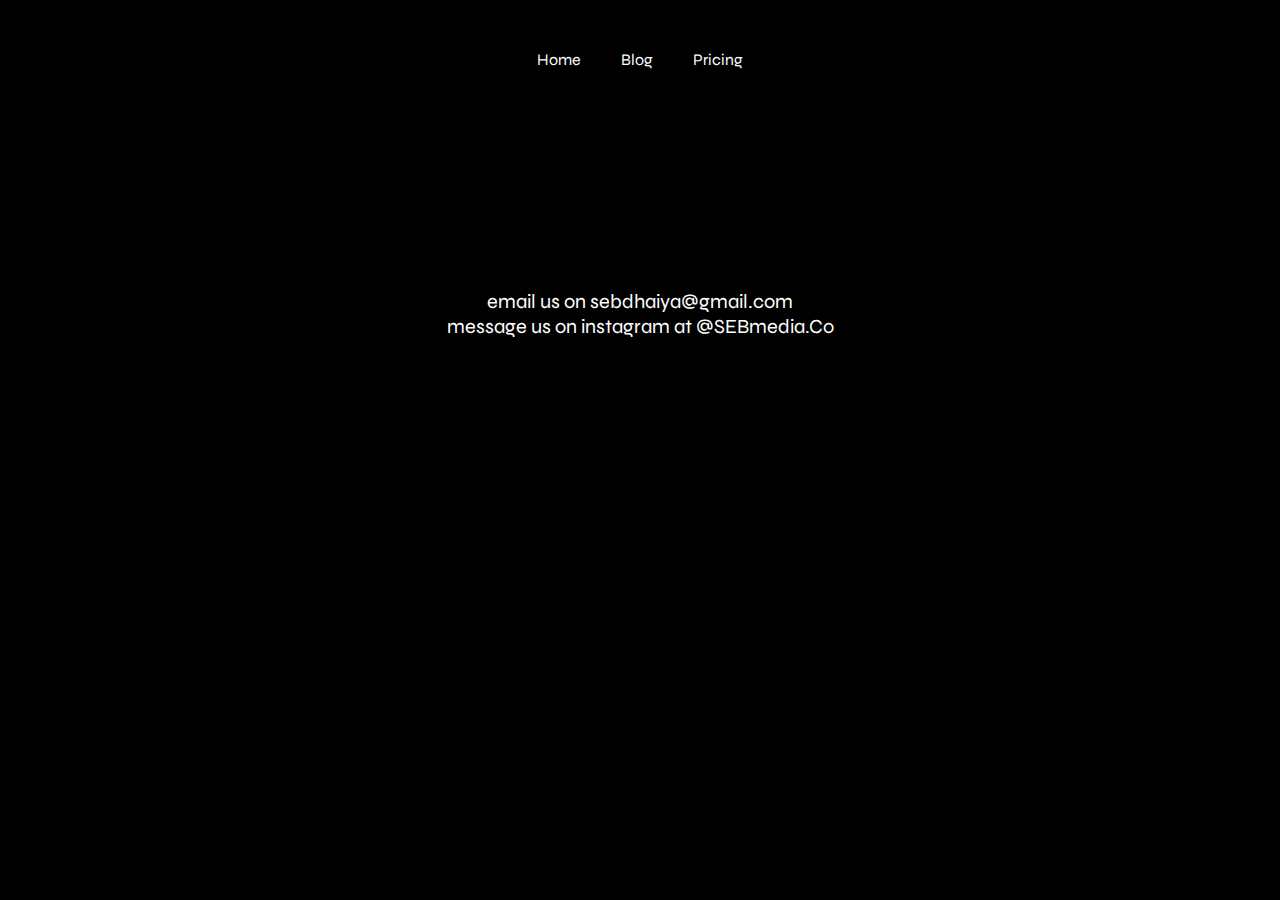
<file: contact.html>
<!DOCTYPE html>
<html lang="en">
<head>
    <meta charset="UTF-8">
    <meta name="viewport" content="width=device-width, initial-scale=1.0">
    <title>Contact</title>
    <link href="https://fonts.googleapis.com/css2?family=Syne:wght@800&display=swap" rel="stylesheet">
    <style>
        *{
            font-family: 'Syne', sans-serif;
            padding: 0;
            margin: 0;
            text-decoration: none;
            color: white;
            background-color: black;
        }

#email{
    text-align: center;
    margin-top: 200px;
    font-size: 20px;
}
#ig {
    justify-content: center;
    text-align: center;
display: flex;
    font-size: 20px;

}
.nav{
    font-family: 'Syne', sans-serif;
   margin: 30px 0px 0px ;
    
    display: flex;
    justify-content: center;
    

}

.nav>a{
    padding:20px ;
}








    </style>
</head>
<body>
    <header>
       <div class="nav">
            <a href="index.html">Home</a>
            <a href="blog.html">Blog</a>
            <a href="price.html">Pricing</a>
      </div>
    </header>
<div class="main">
   <div id="email">email us on sebdhaiya@gmail.com</div> 
<div id="ig">message us on instagram at @SEBmedia.Co</div>
</div>
      
 
</body>
</html>
</file>
